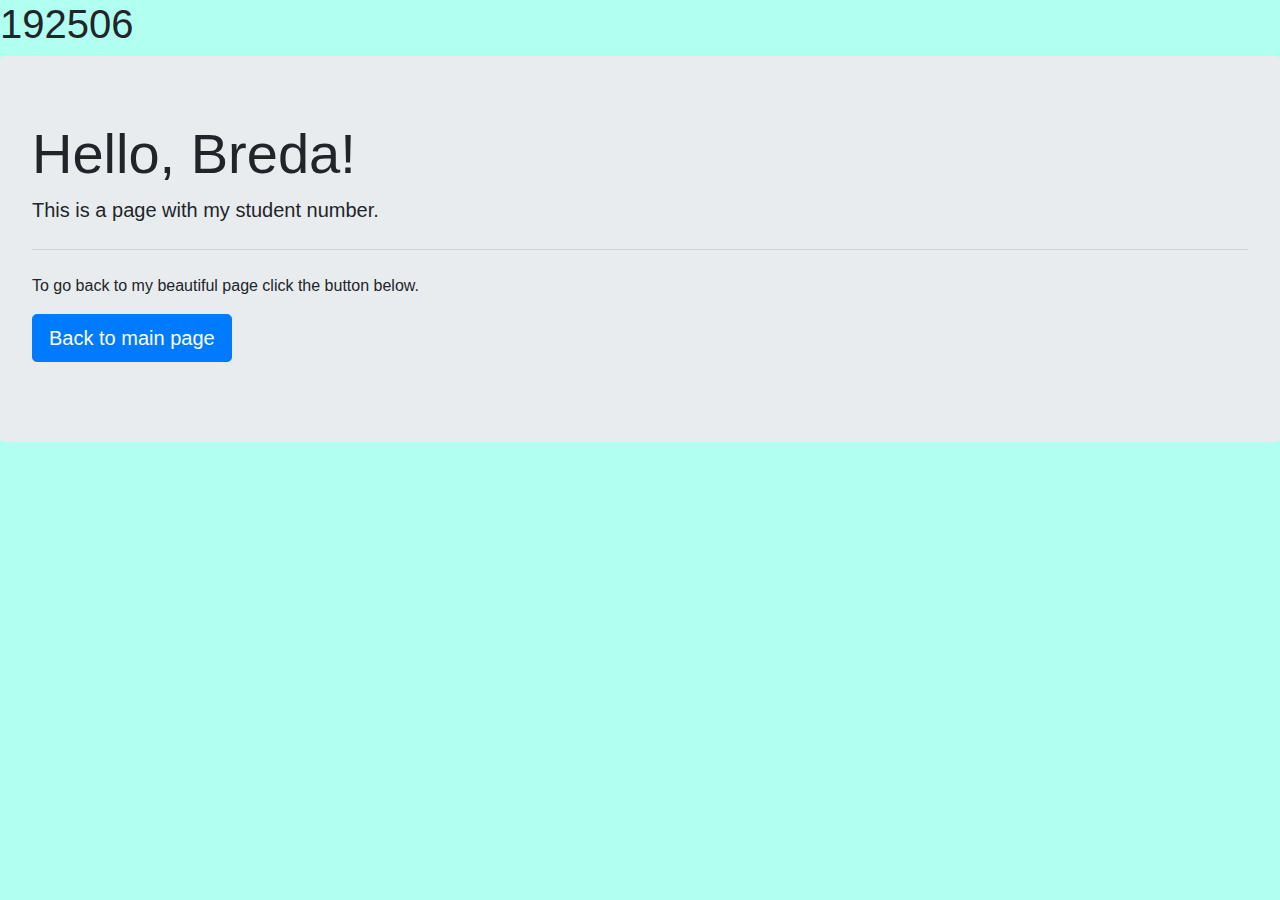
<file: 192506.html>
<!DOCTYPE html>
<html lang="en">
<head>

	

    <!-- Required meta tags -->
    <meta charset="utf-8">
    <meta name="viewport" content="width=device-width, initial-scale=1, shrink-to-fit=no">

    <!-- Bootstrap CSS -->
    <link rel="stylesheet" href="css/bootstrap.min.css">
	
	<link rel="preconnect" href="https://fonts.gstatic.com"> 
	<link href="https://fonts.googleapis.com/css2?family=Lobster&display=swap" rel="stylesheet">
	<link href="css/styles.css" rel="stylesheet" type="text/css">
	
    <title>192506</title>
  </head>
  <body>
    <h1>192506</h1>
	  
	
	  
<div class="jumbotron">
  <h1 class="display-4">Hello, Breda!</h1>
  <p class="lead">This is a page with my student number.</p>
  <hr class="my-4">
  <p>To go back to my beautiful page click the button below.</p>
  <p class="lead">
    <a class="btn btn-primary btn-lg" href="index.html" role="button">Back to main page</a>
  </p>
</div>
	  
	  
	  
	  
	  
    <!-- Optional JavaScript -->
    <!-- jQuery first, then Popper.js, then Bootstrap JS -->
    <script src="js/jquery-3.6.0.slim.min.js"></script>
    <script src="js/bootstrap.bundle.min.js"></script>
  </body>

</html>
</file>
<file: css/styles.css>
@charset "UTF-8";
body{ 
background-color: #B0FFF0;
margin:0;
}

.footer{
	
	background-color: aqua;
}

.middel{
	
	margin-left: 30px;
	margin-right: 30px;
	
}

#background{background-image: url("../image/v462-n-130-textureidea_1.jpg");
	background-size: 100%

}

#jasper{
	color: blue;
	
}
#denise{
	
	color: blueviolet;
}

#Text {font-family: 'Lobster', cursive;
}

.article{
	
	font-family: 'Lobster', cursive;
}


.myheader{
    width: 100%;
    height: 300px;
    background-image: url(../image/No-Branding-Header-Bg-1.jpg);
	border: medium solid #FF0004;
    border-spacing: 0px 0px;
}
</file>
